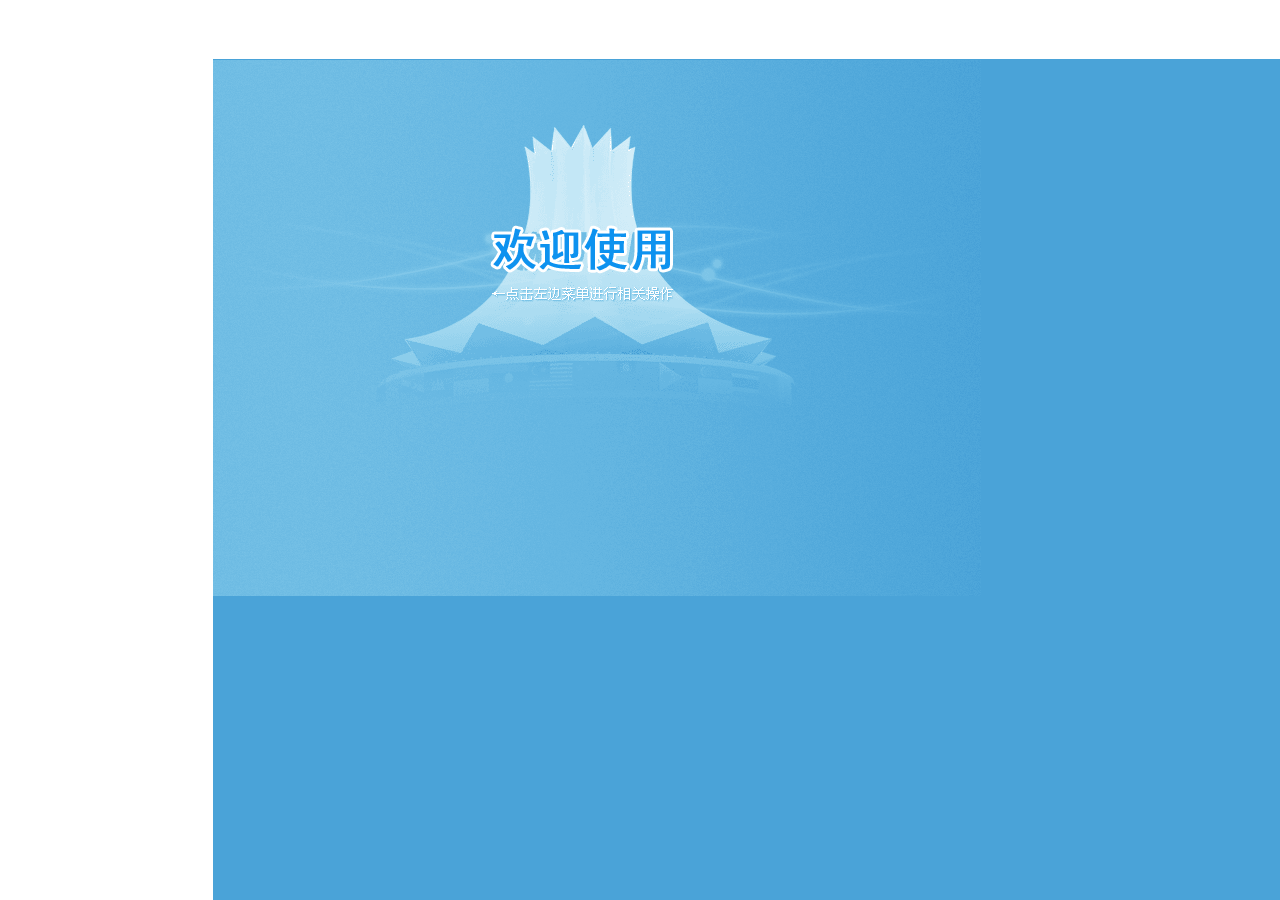
<file: WebContent/index.html>
<!DOCTYPE html PUBLIC "-//W3C//DTD XHTML 1.0 Transitional//EN" "http://www.w3.org/TR/xhtml1/DTD/xhtml1-transitional.dtd">
<html xmlns="http://www.w3.org/1999/xhtml">
	<head>
		<meta http-equiv="Content-Type" content="text/html; charset=utf-8" />
		<title></title>
	</head>

	<frameset rows="59,*" cols="*" frameborder="no" border="0" framespacing="0">
		<frame src="files/top.jsp" name="topFrame" scrolling="No" noresize="noresize" id="topFrame" title="topFrame" />
		<frameset cols="213,*" frameborder="no" border="0" framespacing="0">
			<frame src="files/left.jsp" name="leftFrame" scrolling="No" noresize="noresize" id="leftFrame" title="leftFrame" />
			<frame src="files/right.html" name="mainFrame" id="mainFrame" title="mainFrame" />
		</frameset>
	</frameset>
	<noframes>

		<body>
		</body>
	</noframes>

</html>
</file>
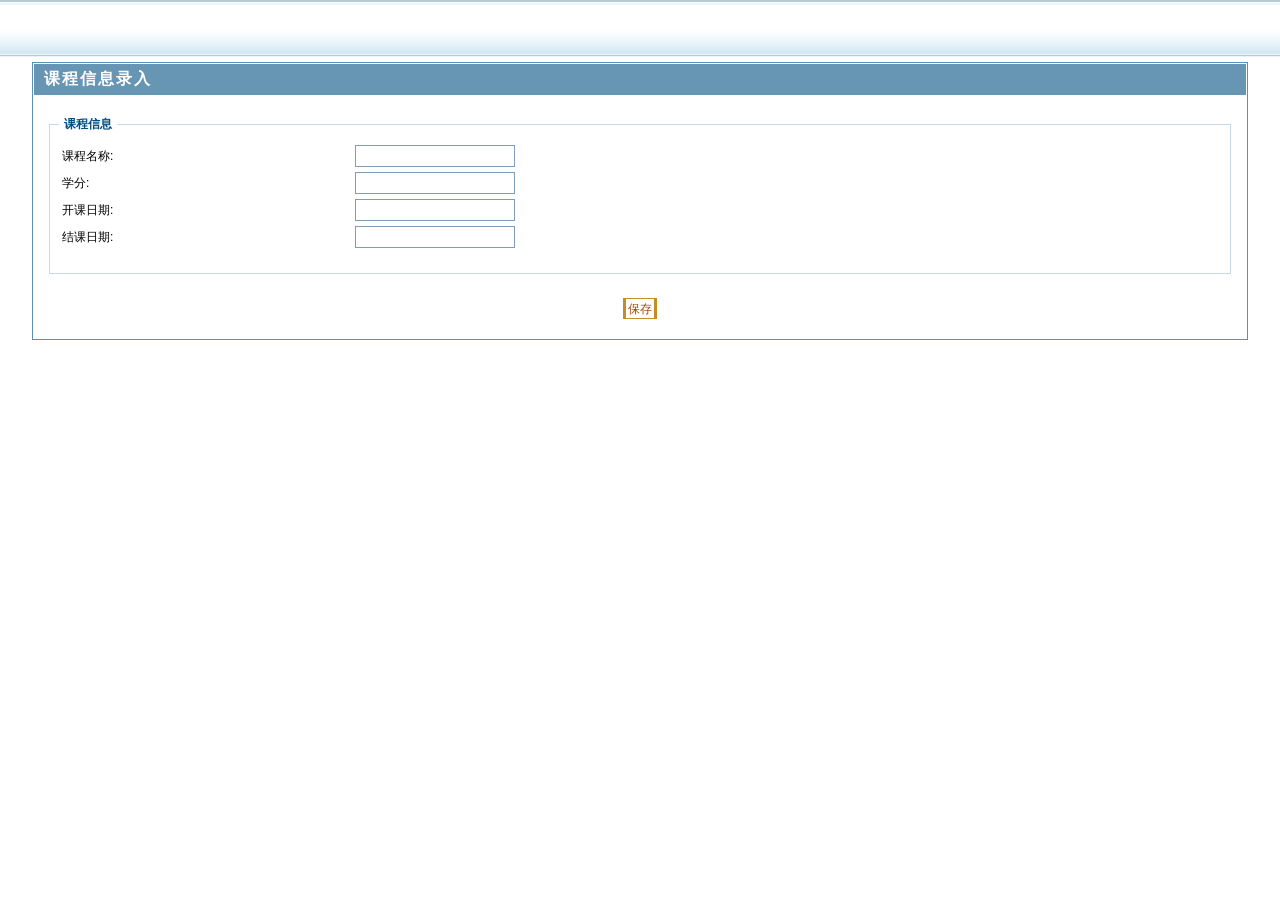
<file: WebContent/files/courseRegister.html>
<!DOCTYPE html PUBLIC "-//W3C//DTD XHTML 1.0 Transitional//EN" "http://www.w3.org/TR/xhtml1/DTD/xhtml1-transitional.dtd">
<html xmlns="http://www.w3.org/1999/xhtml">

	<head>
		<meta http-equiv="Content-Type" content="text/html; charset=utf-8" />
		<title></title>
		<link rel="stylesheet" rev="stylesheet" href="../css/style.css" type="text/css" media="all" />

		<script language="JavaScript" type="text/javascript">
			function tishi() {
				var a = confirm('数据库中保存有该课程基本信息，您可以修改或保留该信息。');
				if (a != true) return false;
				window.open("冲突页.htm", "", "depended=0,alwaysRaised=1,width=800,height=400,location=0,menubar=0,resizable=0,scrollbars=0,status=0,toolbar=0");
			}

			function check() {
				document.getElementById("aa").style.display = "";
			}
		</script>
		<style type="text/css">
			<!-- .atten {
				font-size: 12px;
				font-weight: normal;
				color: #F00;
			}
			-->
		</style>
	</head>

	<body>
		<form name="fom" id="fom" method="post">
			<table width="100%" border="0" cellspacing="0" cellpadding="0">

				<tr>
					<td height="30">
						<table width="100%" border="0" cellspacing="0" cellpadding="0">
							<tr>
								<td height="62" background="../images/nav04.gif" class="style10">
								</td>
							</tr>
						</table>
					</td>
				</tr>
				<tr>
					<td>
						<table id="subtree1" style="DISPLAY: ;" width="100%" border="0" cellpadding="0" cellspacing="0">
							<tr>
								<td>
									<table width="95%" border="0" align="center" cellpadding="0" cellspacing="0">
									<tr><td height="40" class="font42">
				<table width="100%" border="0" cellpadding="4" cellspacing="1" class="CContent">
					<tr>
						<th class="tablestyle_title">课程信息录入</th>
					</tr>
					<tr>
						<td class="CPanel">
							<table border="0" cellpadding="0" cellspacing="0" style="width:100%">
								<TR>
									<TD width="100%">
										<fieldset style="height:100%;">
											<legend>课程信息</legend>
											<table border="0" cellpadding="2" cellspacing="1" style="width:100%">
												<tr>
													<td>课程名称:</td>
													<td>
														<input name="name" type="text" class="text" style="width:154px" value="" />
													</td>
												</tr>

												<tr>
													<td>学分:</td>
													<td>
														<input class="text" type="text" name="credit" style="width:154px" value="" />
													</td>
												</tr>

												<tr>
													<td>开课日期:</td>
													<td>
														<input class="text" name='periodstart' style="width:154px" value="" />
													</td>
												</tr>
												
												<tr>
													<td>结课日期:</td>
													<td>
														<input class="text" type="text" name="periodend" style="width:154px" value="" /> </td>
												</tr>
											</table>
											<br />
										</fieldset>
									</TD>

								</TR>

							</TABLE>

						</td>
					</tr>

					<TR>
						<TD colspan="2" align="center" height="50px">
							<input type="button" name="Submit" value="保存" class="button" onclick="alert('保存成功！');" />
						</TD>
					</TR>
				</table>
									
		
					</td>
									</tr>
								</td>
							</tr>
						</table>
					</td>
				</tr>
			</table>
		
		</form>
			
	</body>

</html>
</file>
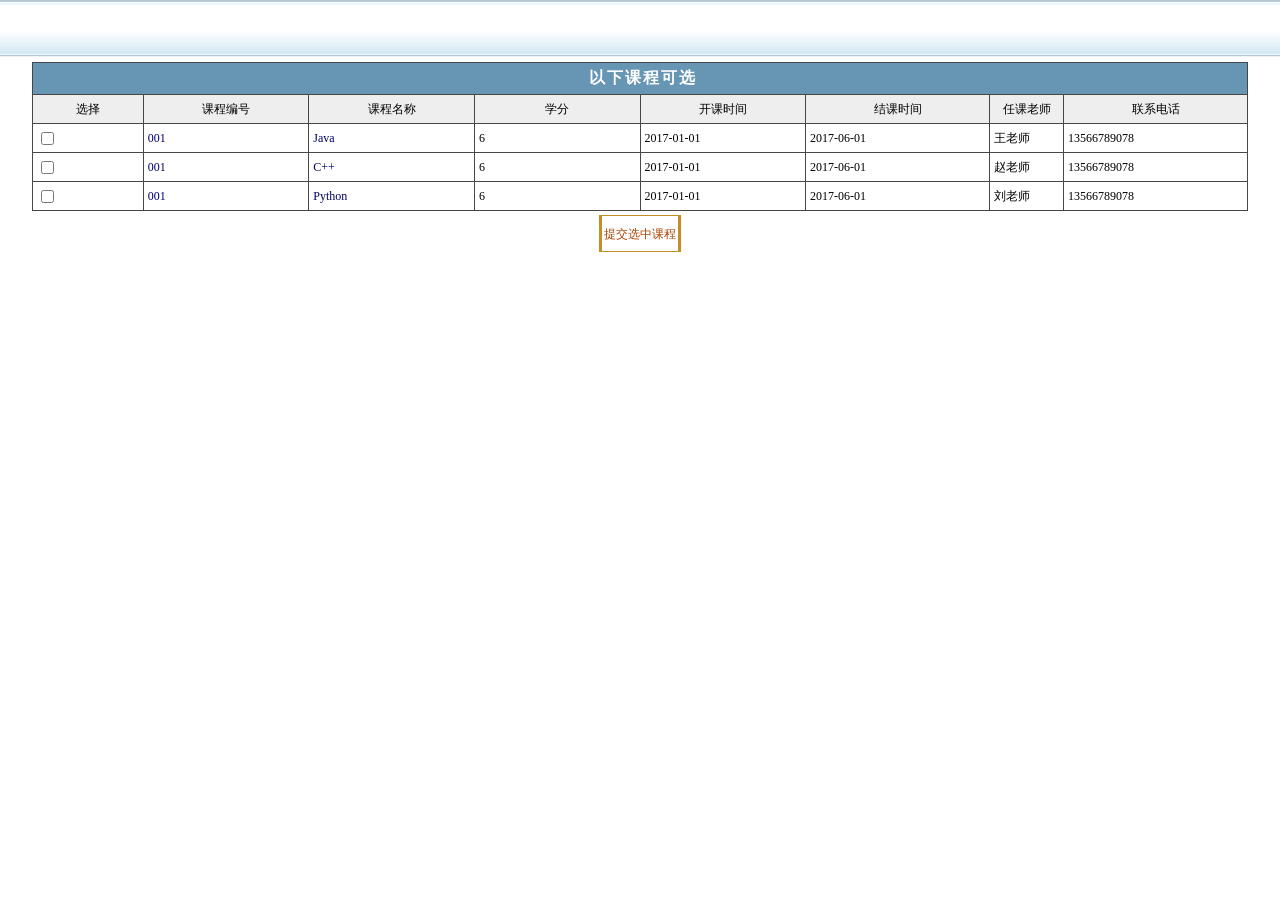
<file: WebContent/files/courseSelectList.html>
<!DOCTYPE html PUBLIC "-//W3C//DTD XHTML 1.0 Transitional//EN" "http://www.w3.org/TR/xhtml1/DTD/xhtml1-transitional.dtd">
<html xmlns="http://www.w3.org/1999/xhtml">

	<head>
		<meta http-equiv="Content-Type" content="text/html; charset=utf-8" />
		<title></title>
		<style type="text/css">
			<!-- body {
				margin-left: 0px;
				margin-top: 0px;
				margin-right: 0px;
				margin-bottom: 0px;
			}
			.tabfont01 {
				font-family: "宋体";
				font-size: 9px;
				color: #555555;
				text-decoration: none;
				text-align: center;
			}
			.font051 {
				font-family: "宋体";
				font-size: 12px;
				color: #333333;
				text-decoration: none;
				line-height: 20px;
			}
			.font201 {
				font-family: "宋体";
				font-size: 12px;
				color: #FF0000;
				text-decoration: none;
			}
			.button {
				font-family: "宋体";
				font-size: 14px;
				height: 37px;
			}
			html {
				overflow-x: auto;
				overflow-y: auto;
				border: 0;
			}
			-->
		</style>

		<link href="../css/css.css" rel="stylesheet" type="text/css" />
		<script type="text/JavaScript">

		</script>
		<link href="../css/style.css" rel="stylesheet" type="text/css" />
	</head>
	<SCRIPT language=JavaScript>
		function sousuo() {
			window.open("gaojisousuo.htm", "", "depended=0,alwaysRaised=1,width=800,height=510,location=0,menubar=0,resizable=0,scrollbars=0,status=0,toolbar=0");
		}

		function selectAll() {
			var obj = document.fom.elements;
			for (var i = 0; i < obj.length; i++) {
				if (obj[i].name == "delid") {
					obj[i].checked = true;
				}
			}
		}

		function unselectAll() {
			var obj = document.fom.elements;
			for (var i = 0; i < obj.length; i++) {
				if (obj[i].name == "delid") {
					if (obj[i].checked == true) obj[i].checked = false;
					else obj[i].checked = true;
				}
			}
		}

		function link() {
			document.getElementById("fom").action = "yuangong.htm";
			document.getElementById("fom").submit();
		}
	</SCRIPT>

	<body>
		<form name="fom" id="fom" method="post">
			<table width="100%" border="0" cellspacing="0" cellpadding="0">

				<tr>
					<td height="30">
						<table width="100%" border="0" cellspacing="0" cellpadding="0">
							<tr>
								<td height="62" background="../images/nav04.gif">
								</td>
							</tr>
						</table>
					</td>
				</tr>
				<tr>
					<td>
						<table id="subtree1" style="DISPLAY: " width="100%" border="0" cellspacing="0" cellpadding="0">
							<tr>
								<td>
									<table width="95%" border="0" align="center" cellpadding="0" cellspacing="0">
										<tr>
											<td height="40" class="font42">
												<table width="100%" border="0" cellpadding="4" cellspacing="1" bgcolor="#464646" class="newfont03">

													<tr>
														<td height="20" colspan="15" align="center" bgcolor="#EEEEEE" class="tablestyle_title" style="text-align: center;"> 以下课程可选 </td>
													</tr>
													<tr>
														<td width="6%" align="center" bgcolor="#EEEEEE">选择</td>
														<td width="9%" height="20" align="center" bgcolor="#EEEEEE">课程编号</td>
														<td width="9%" align="center" bgcolor="#EEEEEE">课程名称</td>
														<td width="9%" align="center" bgcolor="#EEEEEE">学分</td>
														<td width="9%" align="center" bgcolor="#EEEEEE">开课时间</td>
														<td width="10%" align="center" bgcolor="#EEEEEE">结课时间</td>
														<td width="4%" align="center" bgcolor="#EEEEEE">任课老师</td>
														<td width="10%" align="center" bgcolor="#EEEEEE">联系电话</td>
													</tr>
													<tr>
														<td bgcolor="#FFFFFF"><input type="checkbox" name="delid"/></td>
														<td height="20" bgcolor="#FFFFFF"><a href="listyuangongmingxi.html">001</a></td>
														<td bgcolor="#FFFFFF"><a href="listyuangongmingxi.html">Java</a></td>
														<td bgcolor="#FFFFFF">6</td>
														<td bgcolor="#FFFFFF">2017-01-01</td>
														<td bgcolor="#FFFFFF">2017-06-01</td>
														<td height="20" bgcolor="#FFFFFF">王老师</td>
														<td height="20" bgcolor="#FFFFFF">13566789078</td>
													</tr>
													<tr>
														<td bgcolor="#FFFFFF"><input type="checkbox" name="delid"/></td>
														<td height="20" bgcolor="#FFFFFF"><a href="listyuangongmingxi.html">001</a></td>
														<td bgcolor="#FFFFFF"><a href="listyuangongmingxi.html">C++</a></td>
														<td bgcolor="#FFFFFF">6</td>
														<td bgcolor="#FFFFFF">2017-01-01</td>
														<td bgcolor="#FFFFFF">2017-06-01</td>
														<td height="20" bgcolor="#FFFFFF">赵老师</td>
														<td height="20" bgcolor="#FFFFFF">13566789078</td>
													</tr>
													<tr>
														<td bgcolor="#FFFFFF"><input type="checkbox" name="delid"/></td>
														<td height="20" bgcolor="#FFFFFF"><a href="listyuangongmingxi.html">001</a></td>
														<td bgcolor="#FFFFFF"><a href="listyuangongmingxi.html">Python</a></td>
														<td bgcolor="#FFFFFF">6</td>
														<td bgcolor="#FFFFFF">2017-01-01</td>
														<td bgcolor="#FFFFFF">2017-06-01</td>
														<td height="20" bgcolor="#FFFFFF">刘老师</td>
														<td height="20" bgcolor="#FFFFFF">13566789078</td>
													</tr>
													
												</table>
											</td>
										</tr>
									</table>
								</td>
							</tr>
						</table>
					<tr>
						<td align="center" height="40px">
							<input type="button" name="Submit" value="提交选中课程" class="button" onclick="alert('提交成功！');"/>　
						</td>
					</tr>
					</td>
				</tr>
			</table>
		</form>
	</body>

</html>
</file>
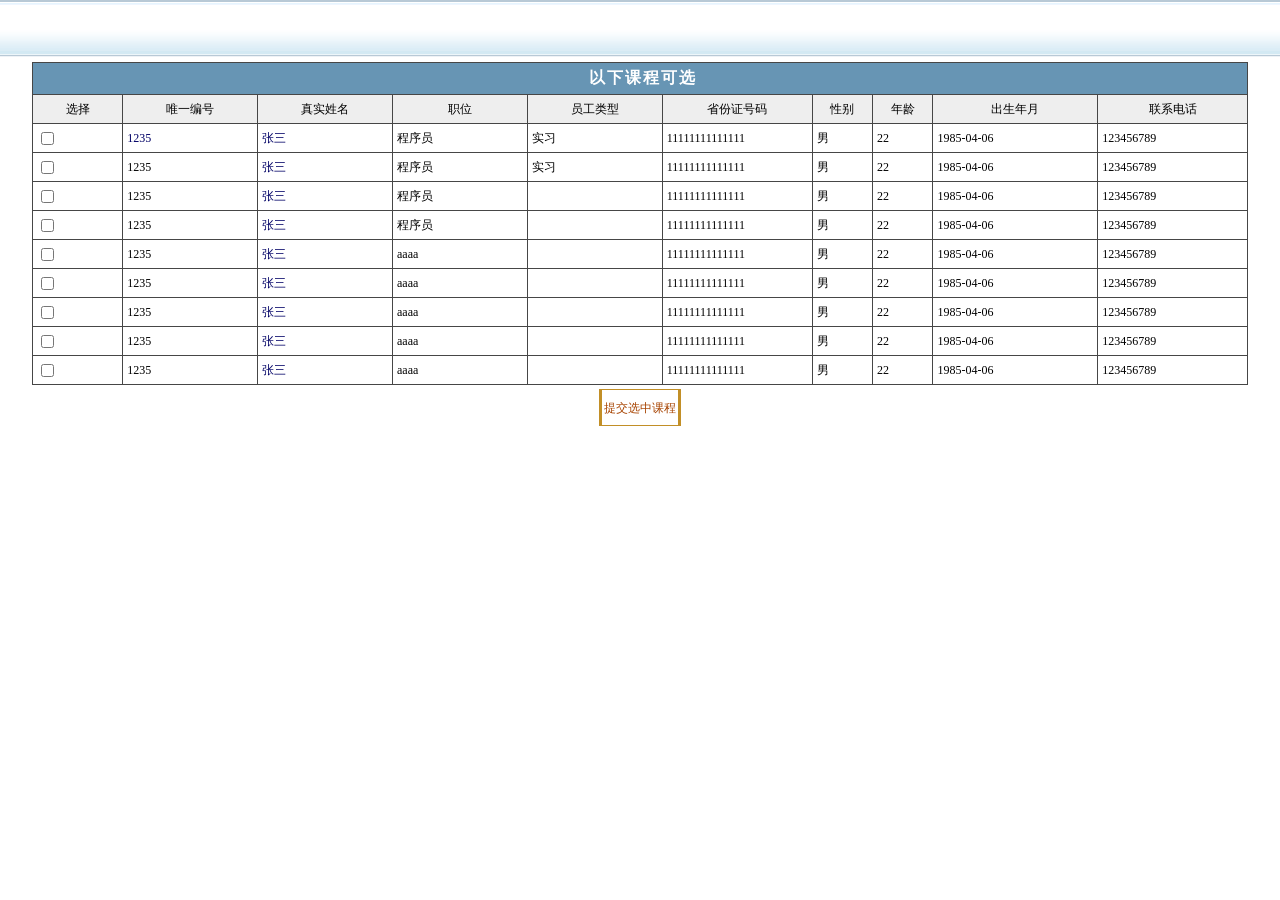
<file: WebContent/files/crsSelectList.html>
<!DOCTYPE html PUBLIC "-//W3C//DTD XHTML 1.0 Transitional//EN" "http://www.w3.org/TR/xhtml1/DTD/xhtml1-transitional.dtd">
<html xmlns="http://www.w3.org/1999/xhtml">

	<head>
		<meta http-equiv="Content-Type" content="text/html; charset=utf-8" />
		<title></title>
		<style type="text/css">
			<!-- body {
				margin-left: 0px;
				margin-top: 0px;
				margin-right: 0px;
				margin-bottom: 0px;
			}
			.tabfont01 {
				font-family: "宋体";
				font-size: 9px;
				color: #555555;
				text-decoration: none;
				text-align: center;
			}
			.font051 {
				font-family: "宋体";
				font-size: 12px;
				color: #333333;
				text-decoration: none;
				line-height: 20px;
			}
			.font201 {
				font-family: "宋体";
				font-size: 12px;
				color: #FF0000;
				text-decoration: none;
			}
			.button {
				font-family: "宋体";
				font-size: 14px;
				height: 37px;
			}
			html {
				overflow-x: auto;
				overflow-y: auto;
				border: 0;
			}
			-->
		</style>

		<link href="../css/css.css" rel="stylesheet" type="text/css" />
		<script type="text/JavaScript">

		</script>
		<link href="../css/style.css" rel="stylesheet" type="text/css" />
	</head>
	<SCRIPT language=JavaScript>
		function sousuo() {
			window.open("gaojisousuo.htm", "", "depended=0,alwaysRaised=1,width=800,height=510,location=0,menubar=0,resizable=0,scrollbars=0,status=0,toolbar=0");
		}

		function selectAll() {
			var obj = document.fom.elements;
			for (var i = 0; i < obj.length; i++) {
				if (obj[i].name == "delid") {
					obj[i].checked = true;
				}
			}
		}

		function unselectAll() {
			var obj = document.fom.elements;
			for (var i = 0; i < obj.length; i++) {
				if (obj[i].name == "delid") {
					if (obj[i].checked == true) obj[i].checked = false;
					else obj[i].checked = true;
				}
			}
		}

		function link() {
			document.getElementById("fom").action = "yuangong.htm";
			document.getElementById("fom").submit();
		}
	</SCRIPT>

	<body>
		<form name="fom" id="fom" method="post">
			<table width="100%" border="0" cellspacing="0" cellpadding="0">

				<tr>
					<td height="30">
						<table width="100%" border="0" cellspacing="0" cellpadding="0">
							<tr>
								<td height="62" background="../images/nav04.gif">
								</td>
							</tr>
						</table>
					</td>
				</tr>
				<tr>
					<td>
						<table id="subtree1" style="DISPLAY: " width="100%" border="0" cellspacing="0" cellpadding="0">
							<tr>
								<td>
									<table width="95%" border="0" align="center" cellpadding="0" cellspacing="0">
										<tr>
											<td height="40" class="font42">
												<table width="100%" border="0" cellpadding="4" cellspacing="1" bgcolor="#464646" class="newfont03">

													<tr>
														<td height="20" colspan="15" align="center" bgcolor="#EEEEEE" class="tablestyle_title" style="text-align: center;"> 以下课程可选 </td>
													</tr>
													<tr>
														<td width="6%" align="center" bgcolor="#EEEEEE">选择</td>
														<td width="9%" height="20" align="center" bgcolor="#EEEEEE">唯一编号</td>
														<td width="9%" align="center" bgcolor="#EEEEEE">真实姓名</td>
														<td width="9%" align="center" bgcolor="#EEEEEE">职位</td>
														<td width="9%" align="center" bgcolor="#EEEEEE">员工类型</td>
														<td width="10%" align="center" bgcolor="#EEEEEE">省份证号码</td>
														<td width="4%" align="center" bgcolor="#EEEEEE">性别</td>
														<td width="4%" align="center" bgcolor="#EEEEEE">年龄</td>
														<td width="11%" align="center" bgcolor="#EEEEEE">出生年月</td>
														<td width="10%" align="center" bgcolor="#EEEEEE">联系电话</td>
													</tr>
													<tr>
														<td bgcolor="#FFFFFF"><input type="checkbox" name="delid"/></td>
														<td height="20" bgcolor="#FFFFFF"><a href="listyuangongmingxi.html">1235</a></td>
														<td bgcolor="#FFFFFF"><a href="listyuangongmingxi.html">张三</a></td>
														<td bgcolor="#FFFFFF">程序员</td>
														<td bgcolor="#FFFFFF">实习</td>
														<td bgcolor="#FFFFFF">11111111111111</td>
														<td height="20" bgcolor="#FFFFFF">男</td>
														<td height="20" bgcolor="#FFFFFF">22</td>
														<td height="20" bgcolor="#FFFFFF">1985-04-06</td>
														<td height="20" bgcolor="#FFFFFF">123456789</td>
													</tr>
													<tr>
														<td bgcolor="#FFFFFF"><input type="checkbox" name="delid"/></td>
														<td height="20" bgcolor="#FFFFFF">1235</td>
														<td bgcolor="#FFFFFF"><a href="listyuangongmingxi.html">张三</a></td>
														<td bgcolor="#FFFFFF">程序员</td>
														<td bgcolor="#FFFFFF">实习</td>
														<td bgcolor="#FFFFFF">11111111111111</td>
														<td height="20" bgcolor="#FFFFFF">男</td>
														<td height="20" bgcolor="#FFFFFF">22</td>
														<td height="20" bgcolor="#FFFFFF">1985-04-06</td>
														<td height="20" bgcolor="#FFFFFF">123456789</td>
													</tr>
													<tr>
														<td bgcolor="#FFFFFF"><input type="checkbox" name="delid"/></td>
														<td height="20" bgcolor="#FFFFFF">1235</td>
														<td bgcolor="#FFFFFF"><a href="listyuangongmingxi.html">张三</a></td>
														<td bgcolor="#FFFFFF">程序员</td>
														<td bgcolor="#FFFFFF">&nbsp;</td>
														<td bgcolor="#FFFFFF">11111111111111</td>
														<td height="20" bgcolor="#FFFFFF">男</td>
														<td height="20" bgcolor="#FFFFFF">22</td>
														<td height="20" bgcolor="#FFFFFF">1985-04-06</td>
														<td height="20" bgcolor="#FFFFFF">123456789</td>
													</tr>
													<tr>
														<td bgcolor="#FFFFFF"><input type="checkbox" name="delid"/></td>
														<td height="20" bgcolor="#FFFFFF">1235</td>
														<td bgcolor="#FFFFFF"><a href="listyuangongmingxi.html">张三</a></td>
														<td bgcolor="#FFFFFF">程序员</td>
														<td bgcolor="#FFFFFF">&nbsp;</td>
														<td bgcolor="#FFFFFF">11111111111111</td>
														<td height="20" bgcolor="#FFFFFF">男</td>
														<td height="20" bgcolor="#FFFFFF">22</td>
														<td height="20" bgcolor="#FFFFFF">1985-04-06</td>
														<td height="20" bgcolor="#FFFFFF">123456789</td>
													</tr>
													<tr>
														<td bgcolor="#FFFFFF"><input type="checkbox" name="delid"/></td>
														<td height="20" bgcolor="#FFFFFF">1235</td>
														<td bgcolor="#FFFFFF"><a href="listyuangongmingxi.html">张三</a></td>
														<td bgcolor="#FFFFFF">aaaa</td>
														<td bgcolor="#FFFFFF">&nbsp;</td>
														<td bgcolor="#FFFFFF">11111111111111</td>
														<td height="20" bgcolor="#FFFFFF">男</td>
														<td height="20" bgcolor="#FFFFFF">22</td>
														<td height="20" bgcolor="#FFFFFF">1985-04-06</td>
														<td height="20" bgcolor="#FFFFFF">123456789</td>
													</tr>
													<tr>
														<td bgcolor="#FFFFFF"><input type="checkbox" name="delid"/></td>
														<td height="20" bgcolor="#FFFFFF">1235</td>
														<td bgcolor="#FFFFFF"><a href="listyuangongmingxi.html">张三</a></td>
														<td bgcolor="#FFFFFF">aaaa</td>
														<td bgcolor="#FFFFFF">&nbsp;</td>
														<td bgcolor="#FFFFFF">11111111111111</td>
														<td height="20" bgcolor="#FFFFFF">男</td>
														<td height="20" bgcolor="#FFFFFF">22</td>
														<td height="20" bgcolor="#FFFFFF">1985-04-06</td>
														<td height="20" bgcolor="#FFFFFF">123456789</td>
													</tr>
													<tr>
														<td bgcolor="#FFFFFF"><input type="checkbox" name="delid"/></td>
														<td height="20" bgcolor="#FFFFFF">1235</td>
														<td bgcolor="#FFFFFF"><a href="listyuangongmingxi.html">张三</a></td>
														<td bgcolor="#FFFFFF">aaaa</td>
														<td bgcolor="#FFFFFF">&nbsp;</td>
														<td bgcolor="#FFFFFF">11111111111111</td>
														<td height="20" bgcolor="#FFFFFF">男</td>
														<td height="20" bgcolor="#FFFFFF">22</td>
														<td height="20" bgcolor="#FFFFFF">1985-04-06</td>
														<td height="20" bgcolor="#FFFFFF">123456789</td>
													</tr>
													<tr>
														<td bgcolor="#FFFFFF"><input type="checkbox" name="delid"/></td>
														<td height="20" bgcolor="#FFFFFF">1235</td>
														<td bgcolor="#FFFFFF"><a href="listyuangongmingxi.html">张三</a></td>
														<td bgcolor="#FFFFFF">aaaa</td>
														<td bgcolor="#FFFFFF">&nbsp;</td>
														<td bgcolor="#FFFFFF">11111111111111</td>
														<td height="20" bgcolor="#FFFFFF">男</td>
														<td height="20" bgcolor="#FFFFFF">22</td>
														<td height="20" bgcolor="#FFFFFF">1985-04-06</td>
														<td height="20" bgcolor="#FFFFFF">123456789</td>
													</tr>
													<tr>
														<td bgcolor="#FFFFFF"><input type="checkbox" name="delid"/></td>
														<td height="20" bgcolor="#FFFFFF">1235</td>
														<td bgcolor="#FFFFFF"><a href="listyuangongmingxi.html">张三</a></td>
														<td bgcolor="#FFFFFF">aaaa</td>
														<td bgcolor="#FFFFFF">&nbsp;</td>
														<td bgcolor="#FFFFFF">11111111111111</td>
														<td height="20" bgcolor="#FFFFFF">男</td>
														<td height="20" bgcolor="#FFFFFF">22</td>
														<td height="20" bgcolor="#FFFFFF">1985-04-06</td>
														<td height="20" bgcolor="#FFFFFF">123456789</td>
													</tr>
												</table>
											</td>
										</tr>
									</table>
								</td>
							</tr>
						</table>
					<TR>
						<TD align="center" height="40px">
							<input type="button" name="Submit" value="提交选中课程" class="button" onclick="alert('提交成功！');"/>　
						</TD>
					</TR>
					</td>
				</tr>
			</table>
		</form>
	</body>

</html>
</file>
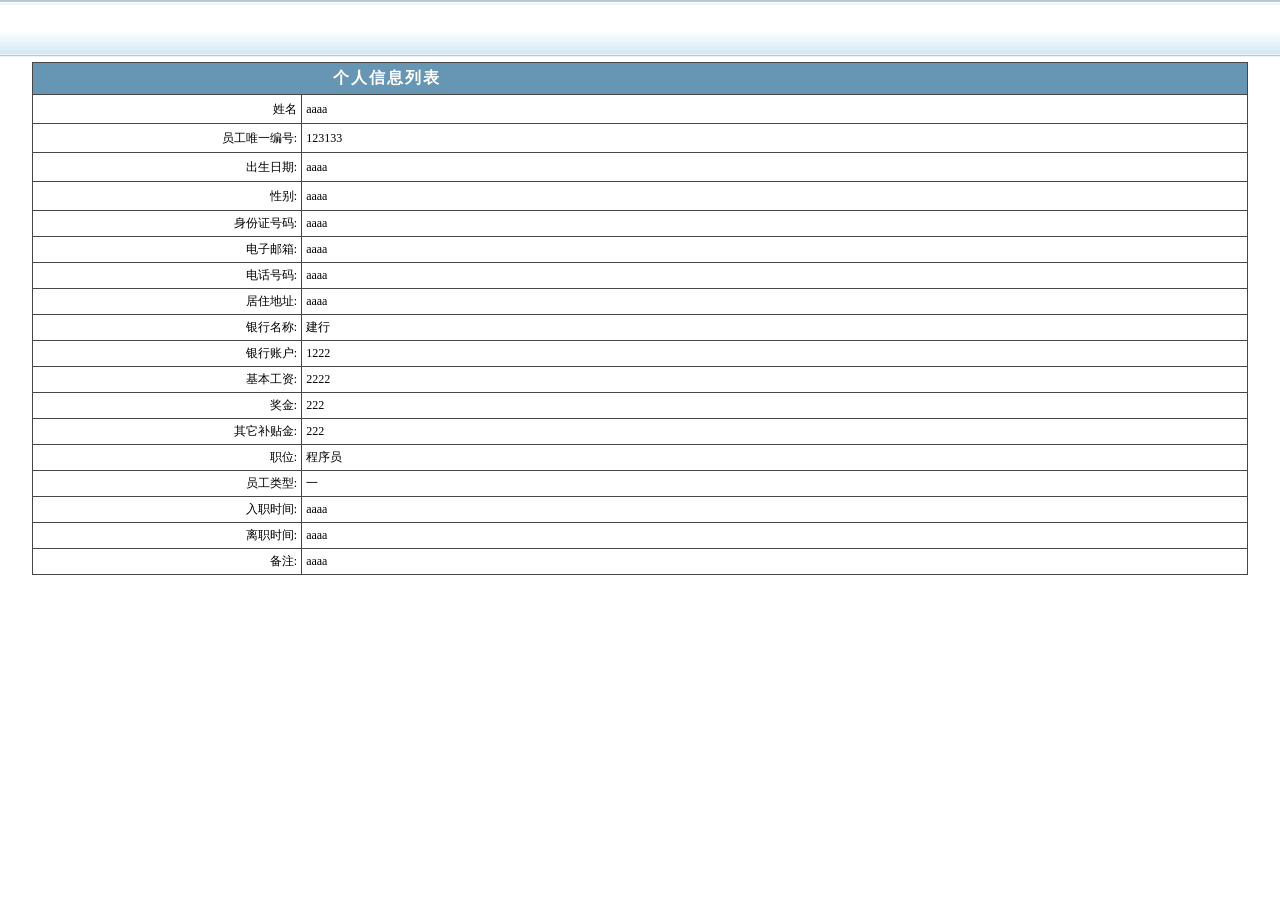
<file: WebContent/files/info.html>
<!DOCTYPE html PUBLIC "-//W3C//DTD XHTML 1.0 Transitional//EN" "http://www.w3.org/TR/xhtml1/DTD/xhtml1-transitional.dtd">
<html xmlns="http://www.w3.org/1999/xhtml">

	<head>
		<meta http-equiv="Content-Type" content="text/html; charset=utf-8" />
		<title></title>
		<style type="text/css">
			<!-- body {
				margin-left: 0px;
				margin-top: 0px;
				margin-right: 0px;
				margin-bottom: 0px;
			}
			.tabfont01 {
				font-family: "宋体";
				font-size: 9px;
				color: #555555;
				text-decoration: none;
				text-align: center;
			}
			.font051 {
				font-family: "宋体";
				font-size: 12px;
				color: #333333;
				text-decoration: none;
				line-height: 20px;
			}
			.font201 {
				font-family: "宋体";
				font-size: 12px;
				color: #FF0000;
				text-decoration: none;
			}
			.button {
				font-family: "宋体";
				font-size: 14px;
				height: 37px;
			}
			html {
				overflow-x: auto;
				overflow-y: auto;
				border: 0;
			}
			-->
		</style>

		<link href="../css/css.css" rel="stylesheet" type="text/css" />
		<script type="text/JavaScript">

		</script>
		<style type="text/css">
			<!-- .style3 {
				font-size: 18px
			}
			.style5 {
				font-size: 14px;
				text-decoration: none;
				font-family: "宋体";
			}
			.style6 {
				font-size: 12px;
				height: 20px;
				width: 45px;
				background-image: url(../images/button04.gif);
				border-top-width: 0px;
				border-right-width: 0px;
				border-bottom-width: 0px;
				border-left-width: 0px;
				font-family: "宋体";
			}
			.style7 {
				font-size: 12px;
				height: 20px;
				width: 75px;
				background-image: url(../images/button09.gif);
				border-top-width: 0px;
				border-right-width: 0px;
				border-bottom-width: 0px;
				border-left-width: 0px;
				font-family: "宋体";
			}
			.style10 {
				color: #000000
			}
			-->
		</style>
		<link href="../css/style.css" rel="stylesheet" type="text/css" />
	</head>
	<SCRIPT language=JavaScript>
		function sousuo() {
			window.open("gaojisousuo.htm", "", "depended=0,alwaysRaised=1,width=800,height=510,location=0,menubar=0,resizable=0,scrollbars=0,status=0,toolbar=0");
		}

		function selectAll() {
			var obj = document.fom.elements;
			for (var i = 0; i < obj.length; i++) {
				if (obj[i].name == "delid") {
					obj[i].checked = true;
				}
			}
		}

		function unselectAll() {
			var obj = document.fom.elements;
			for (var i = 0; i < obj.length; i++) {
				if (obj[i].name == "delid") {
					if (obj[i].checked == true) obj[i].checked = false;
					else obj[i].checked = true;
				}
			}
		}
	</SCRIPT>

	<body>
		<form name="fom" id="fom" method="post">
			<table width="100%" border="0" cellspacing="0" cellpadding="0">

				<tr>
					<td height="30">
						<table width="100%" border="0" cellspacing="0" cellpadding="0">
							<tr>
								<td height="62" background="../images/nav04.gif" class="style10">
								</td>
							</tr>
						</table>
					</td>
				</tr>
				<tr>
					<td>
						<table id="subtree1" style="DISPLAY: " width="100%" border="0" cellspacing="0" cellpadding="0">
							<tr>
								<td>
									<table width="95%" border="0" align="center" cellpadding="0" cellspacing="0">
										<tr>
											<td height="40" class="font42">
												<table width="100%" border="0" cellpadding="4" cellspacing="1" bgcolor="#464646" class="newfont03">

													<tr>
														<td height="20" colspan="2" align="center" bgcolor="#EEEEEE" class="tablestyle_title"> &nbsp;&nbsp;&nbsp;&nbsp;&nbsp;&nbsp;&nbsp;&nbsp;&nbsp;&nbsp;&nbsp;&nbsp;&nbsp;&nbsp;&nbsp;&nbsp;&nbsp;&nbsp;&nbsp;&nbsp;&nbsp;&nbsp;&nbsp;&nbsp;&nbsp;&nbsp;&nbsp;&nbsp;&nbsp;&nbsp;&nbsp;&nbsp;&nbsp;&nbsp;&nbsp;&nbsp;&nbsp;&nbsp;&nbsp;&nbsp;&nbsp;&nbsp;&nbsp;&nbsp;
															个人信息列表 &nbsp;</td>
													</tr>
													<tr>
														<td width="21%" height="20" align="right" bgcolor="#FFFFFF">姓名</td>
														<td width="74%" bgcolor="#FFFFFF">aaaa</td>
													</tr>
													<tr>
														<td height="20" align="right" bgcolor="#FFFFFF">员工唯一编号:</td>
														<td bgcolor="#FFFFFF">123133</td>
													</tr>
													<tr>
														<td height="20" align="right" bgcolor="#FFFFFF">出生日期:</td>
														<td bgcolor="#FFFFFF">aaaa</td>
													</tr>
													<tr>
														<td height="20" align="right" bgcolor="#FFFFFF">性别:</td>
														<td bgcolor="#FFFFFF">aaaa</td>
													</tr>
													<tr>
														<td align="right" bgcolor="#FFFFFF">身份证号码:</td>
														<td bgcolor="#FFFFFF">aaaa</td>
													</tr>
													<tr>
														<td align="right" bgcolor="#FFFFFF">电子邮箱:</td>
														<td bgcolor="#FFFFFF">aaaa</td>
													</tr>
													<tr>
														<td align="right" bgcolor="#FFFFFF">电话号码:</td>
														<td bgcolor="#FFFFFF">aaaa</td>
													</tr>
													<tr>
														<td align="right" bgcolor="#FFFFFF">居住地址:</td>
														<td bgcolor="#FFFFFF">aaaa</td>
													</tr>
													<tr>
														<td align="right" bgcolor="#FFFFFF">银行名称:</td>
														<td bgcolor="#FFFFFF">建行</td>
													</tr>
													<tr>
														<td align="right" bgcolor="#FFFFFF">银行账户:</td>
														<td bgcolor="#FFFFFF">1222</td>
													</tr>
													<tr>
														<td align="right" bgcolor="#FFFFFF">基本工资:</td>
														<td bgcolor="#FFFFFF">2222</td>
													</tr>
													<tr>
														<td align="right" bgcolor="#FFFFFF">奖金:</td>
														<td bgcolor="#FFFFFF">222</td>
													</tr>
													<tr>
														<td align="right" bgcolor="#FFFFFF">其它补贴金:</td>
														<td bgcolor="#FFFFFF">222</td>
													</tr>
													<tr>
														<td align="right" bgcolor="#FFFFFF">职位:</td>
														<td bgcolor="#FFFFFF">程序员</td>
													</tr>
													<tr>
														<td align="right" bgcolor="#FFFFFF">员工类型:</td>
														<td bgcolor="#FFFFFF">一</td>
													</tr>
													<tr>
														<td align="right" bgcolor="#FFFFFF">入职时间:</td>
														<td bgcolor="#FFFFFF">aaaa</td>
													</tr>
													<tr>
														<td align="right" bgcolor="#FFFFFF">离职时间:</td>
														<td bgcolor="#FFFFFF">aaaa</td>
													</tr>
													<tr>
														<td align="right" bgcolor="#FFFFFF">备注:</td>
														<td bgcolor="#FFFFFF">aaaa</td>
													</tr>
												</table>
											</td>
										</tr>
									</table>
								</td>
							</tr>
						</table>
					</td>
				</tr>
			</table>
		</form>
	</body>

</html>
</file>
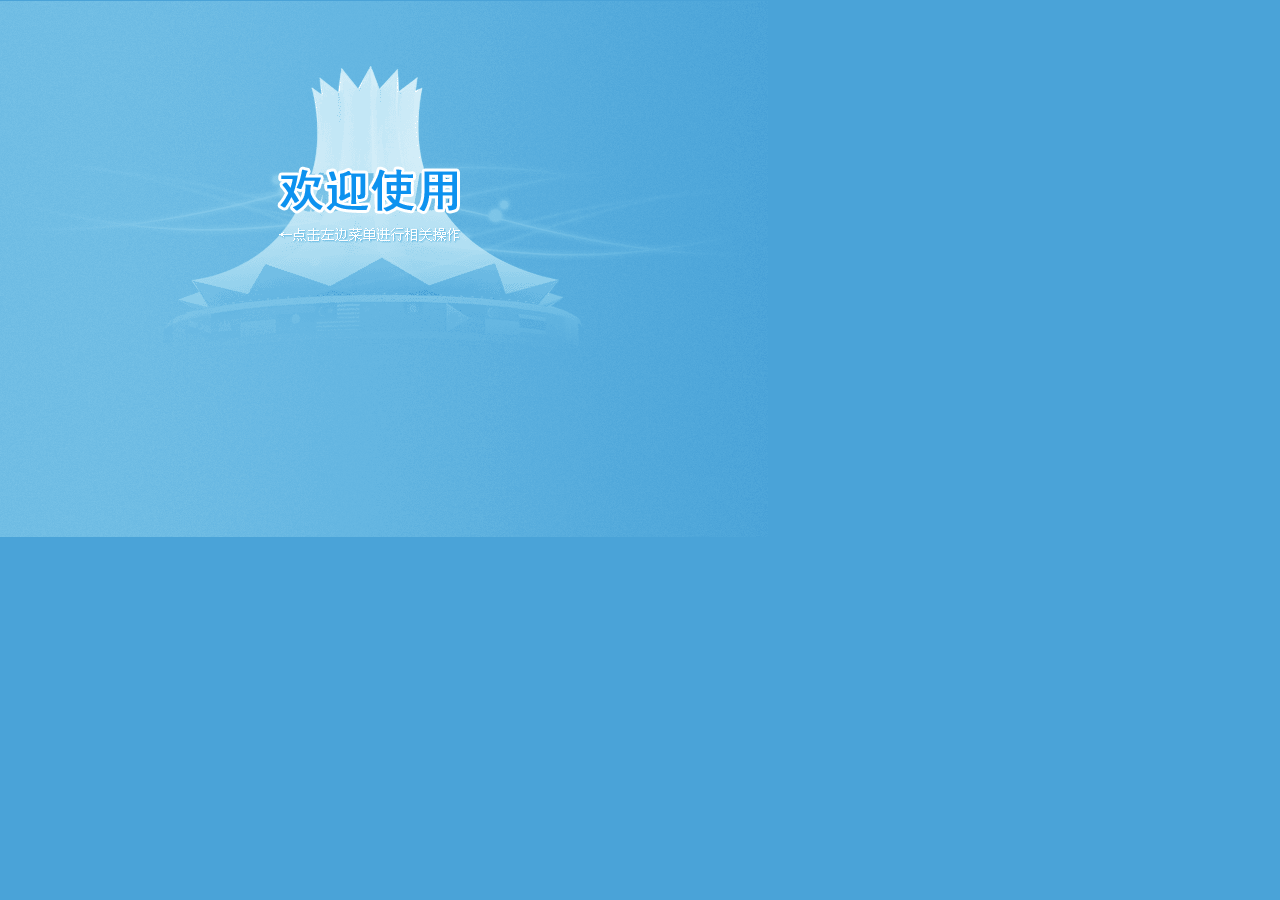
<file: WebContent/files/right.html>
﻿<!DOCTYPE html PUBLIC "-//W3C//DTD XHTML 1.0 Transitional//EN" "http://www.w3.org/TR/xhtml1/DTD/xhtml1-transitional.dtd">
<html xmlns="http://www.w3.org/1999/xhtml">
	<head>
		<meta http-equiv="Content-Type" content="text/html; charset=utf-8" />
		<title></title>
		<style type="text/css">
			body {
				margin-left: 0px;
				margin-top: 1px;
				margin-right: 0px;
				margin-bottom: 0px;
				background-color: #4AA3D8;
			}
			html {
				overflow-x: ;
				overflow-y: ;
				border: 0;
			}
			
		</style>
	</head>

	<body>
		<table width="100%" border="0" cellspacing="0" cellpadding="0">
			<tr>
				<td bgcolor="#4AA3D8"></td>
			</tr>
			<tr>
				<td>
					<table width="768" height="500" border="0" cellpadding="0" cellspacing="0">
						<tr>
							<td valign="top"><img src="../images/welcome.gif" width="768" height="536" /></td>
						</tr>
					</table>
				</td>
			</tr>
		</table>
	</body>

</html>
</file>
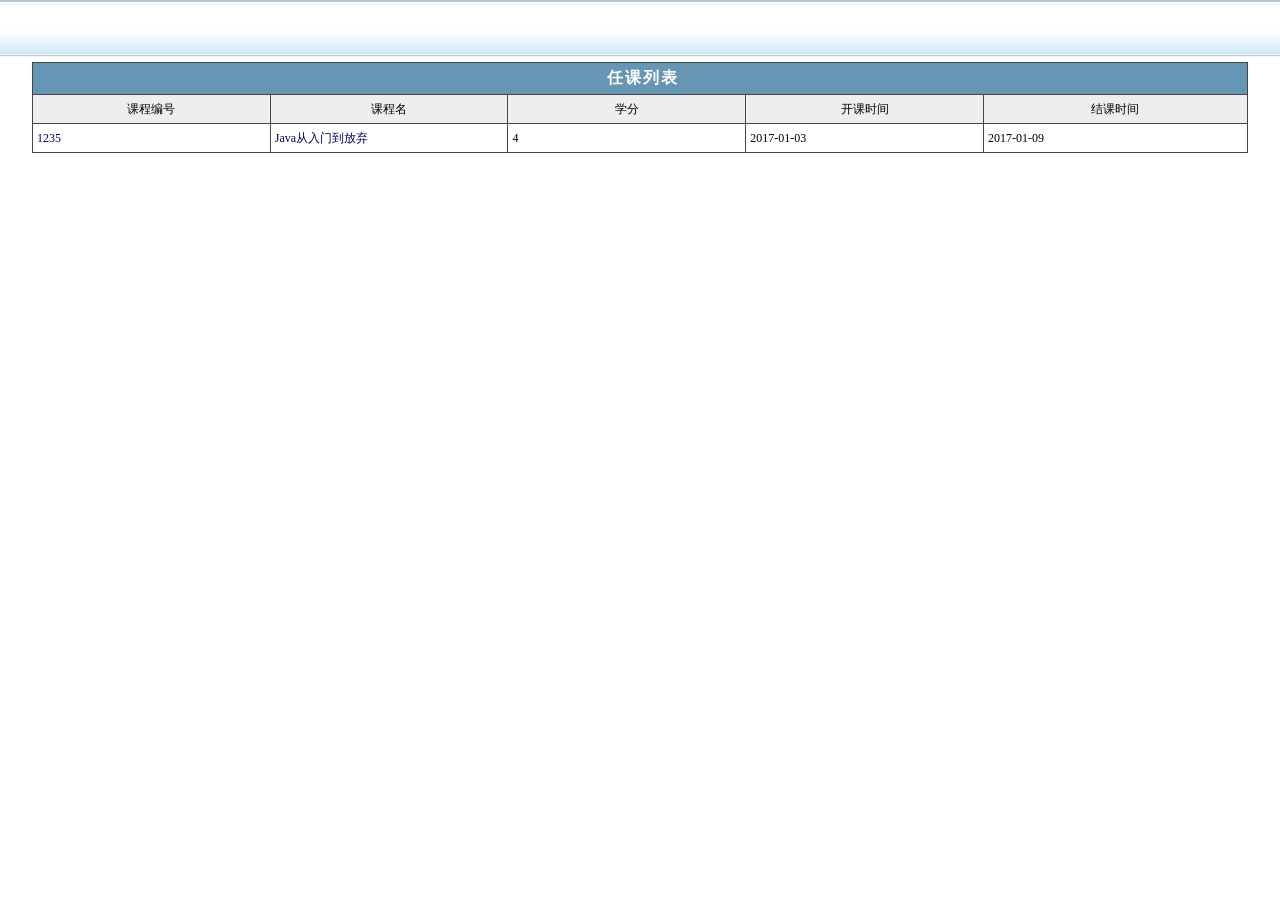
<file: WebContent/files/scheduleList.html>
<!DOCTYPE html PUBLIC "-//W3C//DTD XHTML 1.0 Transitional//EN" "http://www.w3.org/TR/xhtml1/DTD/xhtml1-transitional.dtd">
<html xmlns="http://www.w3.org/1999/xhtml">

	<head>
		<meta http-equiv="Content-Type" content="text/html; charset=utf-8" />
		<title></title>
		<style type="text/css">
			<!-- body {
				margin-left: 0px;
				margin-top: 0px;
				margin-right: 0px;
				margin-bottom: 0px;
			}
			.tabfont01 {
				font-family: "宋体";
				font-size: 9px;
				color: #555555;
				text-decoration: none;
				text-align: center;
			}
			.font051 {
				font-family: "宋体";
				font-size: 12px;
				color: #333333;
				text-decoration: none;
				line-height: 20px;
			}
			.font201 {
				font-family: "宋体";
				font-size: 12px;
				color: #FF0000;
				text-decoration: none;
			}
			.button {
				font-family: "宋体";
				font-size: 14px;
				height: 37px;
			}
			html {
				overflow-x: auto;
				overflow-y: auto;
				border: 0;
			}
			-->
		</style>

		<link href="../css/css.css" rel="stylesheet" type="text/css" />
		<script type="text/JavaScript">

		</script>
		<link href="../css/style.css" rel="stylesheet" type="text/css" />
	</head>
	<SCRIPT language=JavaScript>
		function sousuo() {
			window.open("gaojisousuo.htm", "", "depended=0,alwaysRaised=1,width=800,height=510,location=0,menubar=0,resizable=0,scrollbars=0,status=0,toolbar=0");
		}

		function selectAll() {
			var obj = document.fom.elements;
			for (var i = 0; i < obj.length; i++) {
				if (obj[i].name == "delid") {
					obj[i].checked = true;
				}
			}
		}

		function unselectAll() {
			var obj = document.fom.elements;
			for (var i = 0; i < obj.length; i++) {
				if (obj[i].name == "delid") {
					if (obj[i].checked == true) obj[i].checked = false;
					else obj[i].checked = true;
				}
			}
		}

		function link() {
			document.getElementById("fom").action = "yuangong.htm";
			document.getElementById("fom").submit();
		}
	</SCRIPT>

	<body>
		<form name="fom" id="fom" method="post">
			<table width="100%" border="0" cellspacing="0" cellpadding="0">

				<tr>
					<td height="30">
						<table width="100%" border="0" cellspacing="0" cellpadding="0">
							<tr>
								<td height="62" background="../images/nav04.gif">
								</td>
							</tr>
						</table>
					</td>
				</tr>
				<tr>
					<td>
						<table id="subtree1" style="DISPLAY: " width="100%" border="0" cellspacing="0" cellpadding="0">
							<tr>
								<td>
									<table width="95%" border="0" align="center" cellpadding="0" cellspacing="0">
										<tr>
											<td height="40" class="font42">
												<table width="100%" border="0" cellpadding="4" cellspacing="1" bgcolor="#464646" class="newfont03">

													<tr>
														<td height="20" colspan="15" align="center" bgcolor="#EEEEEE" class="tablestyle_title" style="text-align: center;"> 任课列表 </td>
													</tr>
													<tr>
														<!-- <td width="6%" align="center" bgcolor="#EEEEEE">选择</td> -->
														<td width="9%" height="20" align="center" bgcolor="#EEEEEE">课程编号</td>
														<td width="9%" align="center" bgcolor="#EEEEEE">课程名</td>
														<td width="9%" align="center" bgcolor="#EEEEEE">学分</td>
														<td width="9%" align="center" bgcolor="#EEEEEE">开课时间</td>
														<td width="10%" align="center" bgcolor="#EEEEEE">结课时间</td>
													</tr>
													<tr>
														<!-- <td bgcolor="#FFFFFF"><input type="checkbox" name="delid"/></td> -->
														<td height="20" bgcolor="#FFFFFF"><a href="listyuangongmingxi.html">1235</a></td>
														<td bgcolor="#FFFFFF"><a href="listyuangongmingxi.html">Java从入门到放弃</a></td>
														<td bgcolor="#FFFFFF">4</td>
														<td bgcolor="#FFFFFF">2017-01-03</td>
														<td bgcolor="#FFFFFF">2017-01-09</td>
													</tr>
													
												</table>
											</td>
										</tr>
									</table>
								</td>
							</tr>
						</table>
					</td>
				</tr>
			</table>
		</form>
	</body>

</html>
</file>
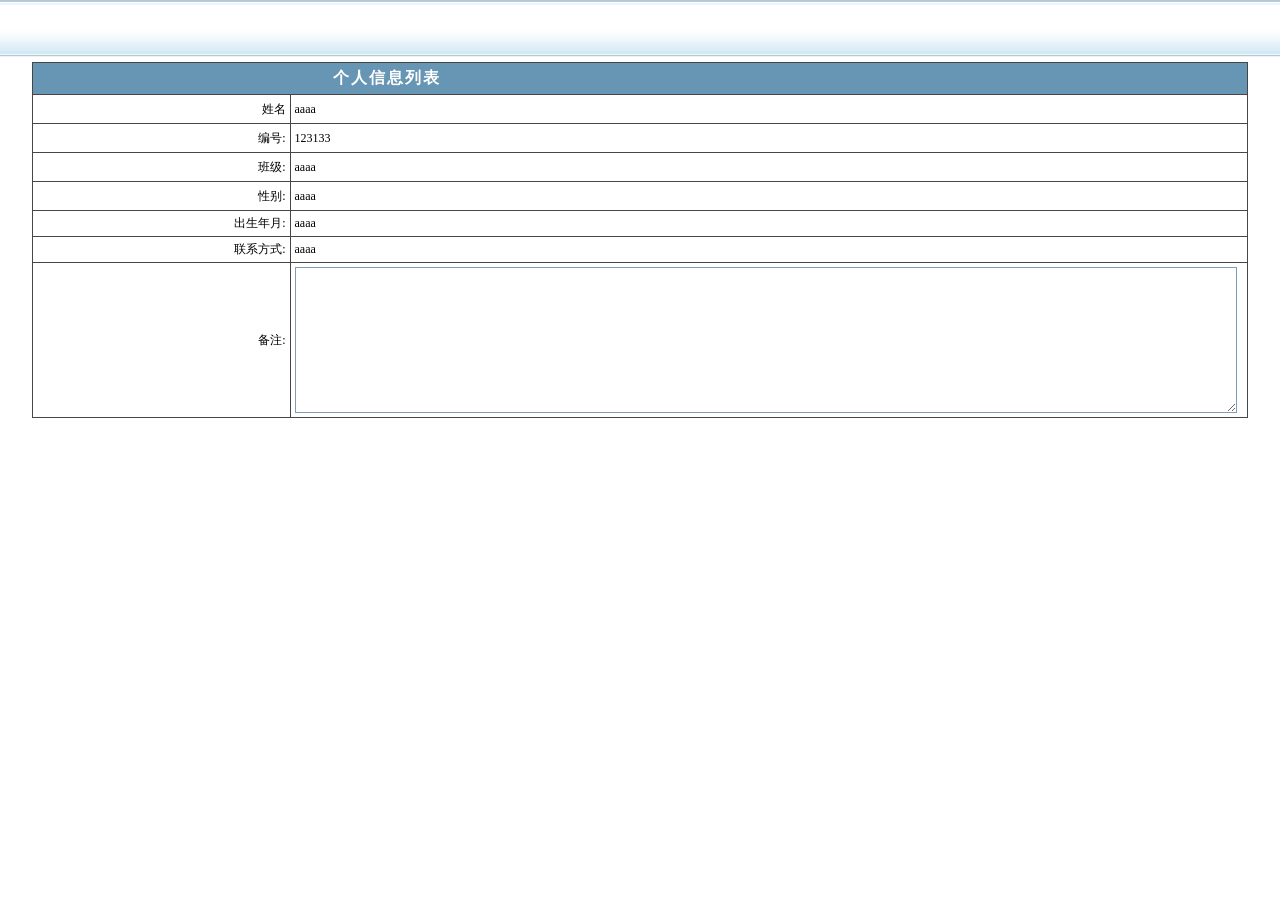
<file: WebContent/files/studentInformation.html>
<!DOCTYPE html PUBLIC "-//W3C//DTD XHTML 1.0 Transitional//EN" "http://www.w3.org/TR/xhtml1/DTD/xhtml1-transitional.dtd">
<html xmlns="http://www.w3.org/1999/xhtml">

	<head>
		<meta http-equiv="Content-Type" content="text/html; charset=utf-8" />
		<title></title>
		<style type="text/css">
			<!-- body {
				margin-left: 0px;
				margin-top: 0px;
				margin-right: 0px;
				margin-bottom: 0px;
			}
			.tabfont01 {
				font-family: "宋体";
				font-size: 9px;
				color: #555555;
				text-decoration: none;
				text-align: center;
			}
			.font051 {
				font-family: "宋体";
				font-size: 12px;
				color: #333333;
				text-decoration: none;
				line-height: 20px;
			}
			.font201 {
				font-family: "宋体";
				font-size: 12px;
				color: #FF0000;
				text-decoration: none;
			}
			.button {
				font-family: "宋体";
				font-size: 14px;
				height: 37px;
			}
			html {
				overflow-x: auto;
				overflow-y: auto;
				border: 0;
			}
			-->
		</style>

		<link href="../css/css.css" rel="stylesheet" type="text/css" />
		<script type="text/JavaScript">

		</script>
		<style type="text/css">
			<!-- .style3 {
				font-size: 18px
			}
			.style5 {
				font-size: 14px;
				text-decoration: none;
				font-family: "宋体";
			}
			.style6 {
				font-size: 12px;
				height: 20px;
				width: 45px;
				background-image: url(../images/button04.gif);
				border-top-width: 0px;
				border-right-width: 0px;
				border-bottom-width: 0px;
				border-left-width: 0px;
				font-family: "宋体";
			}
			.style7 {
				font-size: 12px;
				height: 20px;
				width: 75px;
				background-image: url(../images/button09.gif);
				border-top-width: 0px;
				border-right-width: 0px;
				border-bottom-width: 0px;
				border-left-width: 0px;
				font-family: "宋体";
			}
			.style10 {
				color: #000000
			}
			-->
		</style>
		<link href="../css/style.css" rel="stylesheet" type="text/css" />
	</head>
	<SCRIPT language=JavaScript>
		function sousuo() {
			window.open("gaojisousuo.htm", "", "depended=0,alwaysRaised=1,width=800,height=510,location=0,menubar=0,resizable=0,scrollbars=0,status=0,toolbar=0");
		}

		function selectAll() {
			var obj = document.fom.elements;
			for (var i = 0; i < obj.length; i++) {
				if (obj[i].name == "delid") {
					obj[i].checked = true;
				}
			}
		}

		function unselectAll() {
			var obj = document.fom.elements;
			for (var i = 0; i < obj.length; i++) {
				if (obj[i].name == "delid") {
					if (obj[i].checked == true) obj[i].checked = false;
					else obj[i].checked = true;
				}
			}
		}
	</SCRIPT>

	<body>
		<form name="fom" id="fom" method="post">
			<table width="100%" border="0" cellspacing="0" cellpadding="0">

				<tr>
					<td height="30">
						<table width="100%" border="0" cellspacing="0" cellpadding="0">
							<tr>
								<td height="62" background="../images/nav04.gif" class="style10">
								</td>
							</tr>
						</table>
					</td>
				</tr>
				<tr>
					<td>
						<table id="subtree1" style="DISPLAY: " width="100%" border="0" cellspacing="0" cellpadding="0">
							<tr>
								<td>
									<table width="95%" border="0" align="center" cellpadding="0" cellspacing="0">
										<tr>
											<td height="40" class="font42">
												<table width="100%" border="0" cellpadding="4" cellspacing="1" bgcolor="#464646" class="newfont03">

													<tr>
														<td height="20" colspan="2" align="center" bgcolor="#EEEEEE" class="tablestyle_title"> &nbsp;&nbsp;&nbsp;&nbsp;&nbsp;&nbsp;&nbsp;&nbsp;&nbsp;&nbsp;&nbsp;&nbsp;&nbsp;&nbsp;&nbsp;&nbsp;&nbsp;&nbsp;&nbsp;&nbsp;&nbsp;&nbsp;&nbsp;&nbsp;&nbsp;&nbsp;&nbsp;&nbsp;&nbsp;&nbsp;&nbsp;&nbsp;&nbsp;&nbsp;&nbsp;&nbsp;&nbsp;&nbsp;&nbsp;&nbsp;&nbsp;&nbsp;&nbsp;&nbsp;
															个人信息列表 &nbsp;</td>
													</tr>
													<tr>
														<td width="21%" height="20" align="right" bgcolor="#FFFFFF">姓名</td>
														<td width="74%" bgcolor="#FFFFFF">aaaa</td>
													</tr>
													<tr>
														<td height="20" align="right" bgcolor="#FFFFFF">编号:</td>
														<td bgcolor="#FFFFFF">123133</td>
													</tr>
													<tr>
														<td height="20" align="right" bgcolor="#FFFFFF">班级:</td>
														<td bgcolor="#FFFFFF">aaaa</td>
													</tr>
													<tr>
														<td height="20" align="right" bgcolor="#FFFFFF">性别:</td>
														<td bgcolor="#FFFFFF">aaaa</td>
													</tr>
													<tr>
														<td align="right" bgcolor="#FFFFFF">出生年月:</td>
														<td bgcolor="#FFFFFF">aaaa</td>
													</tr>
													<tr>
														<td align="right" bgcolor="#FFFFFF">联系方式:</td>
														<td bgcolor="#FFFFFF">aaaa</td>
													</tr>
													<tr>
														<td align="right" bgcolor="#FFFFFF">备注:</td>
														<td bgcolor="#FFFFFF"><textarea rows="10" cols="130"></textarea></td>
													</tr>
													
												</table>
											</td>
										</tr>
									</table>
								</td>
							</tr>
						</table>
					</td>
				</tr>
			</table>
		</form>
	</body>

</html>
</file>
<file: WebContent/css/style.css>
body{
	margin:0px;

}

html {
	scrollbar-face-color:#CCD0DB;
	scrollbar-highlight-color:#fff;
	scrollbar-shadow-color:#fff;
	scrollbar-3dlight-color:#6795B4;
	scrollbar-arrow-color:#20669A;
	scrollbar-track-color:#fff;
	scrollbar-darkshadow-color:#6795B4;
	border:0;
	}
html { overflow-x: hidden; overflow-y: auto; } 

TD{
 font-size: 12px;
}

a:link,a:visited{
 text-decoration:none;
 color:#006;
}
a:hover{
 text-decoration:underline;
 color:#cc0000;
}
.headbody{
 background:url('../images/HeadBack.jpg')
}
.headmain{
 height:70px;
 border-bottom:1px solid #014B56;
}

.menuBody{
 background:url('../images/menuB.jpg') repeat-y;
 text-align:left;
}
.menuUL{
 list-style:none;
 margin:0px;
 padding:0px;
}
.menuUL li{
 display:block;
 margin-bottom:5px;
}
.menuA:link,.menuA:visited{
 width:100%;
 height:35px;
 display:block;
 background:url('../images/menubutton.jpg') no-repeat 4px 0px;
 font-size:12px;
 color:#fff;
 text-decoration:none;
}
.menuA:hover{
 background:url('../images/menubutton.jpg') no-repeat 4px -36px;
 color:#fff;
 text-decoration:none;
}

.menuAS:link,.menuAS:visited{
 width:100%;
 height:35px;
 display:block;
 background:url('../images/menubutton.jpg') no-repeat 4px -72px;
 font-size:12px;
 color:#000;
 text-decoration:none;
 font-weight:bold;
}



.ContentBody{
 background:#F6F6F6 url(../images/mainbg.gif); 
 /*url(../images/mainback.jpg) repeat-x fixed; */
 margin:15px;

}
.MainDiv{} 
.MenuIcon{
 margin:1px 6px -12px 12px;
}
.CTitle{
	background:#6795B4;
	padding:5px;
	text-align:left;
	color:#FFFFFF;
	font-size:13px;
	font-family: Verdana, Arial, Helvetica, sans-serif;
}
.CContent{
	border-top: 1px solid #5F8FB0;
	border-right: 1px solid #5F8FB0;
	border-bottom: 1px solid #5F8FB0;
	border-left: 1px solid #5F8FB0;
	background-color: #FFFFFF;

}
.CPanel{
 padding:5px;
 font-size:12px;
 font-family: Verdana, Arial, Helvetica, sans-serif;
}
legend{
	color: #014E82;
	font-weight:bold;
	padding:5px;
}
fieldset{
	border-top: 1px solid #C8D9E4;
	border-right: 1px solid #C8D9E4;
	border-bottom: 1px solid #C8D9E4;
	border-left: 1px solid #C8D9E4;
	margin-top: 10px;
	margin-left:10px;
	margin-right:10px;
}
fieldset div{
 padding:0px;
}
fieldset td {
font-size:12px;
}
select{font-size:12px;}
input.text{
 border:1px solid #7F9DB9;font-size:12px;font-family: Verdana, Arial, Helvetica, sans-serif;height:18px
}
button{background:#fff;border:1px solid #C28F27;padding:2px 2px 0px 2px;margin:4px;border-width:1px 3px 1px 3px;font-size: 12px;color: #A74300;}
input.button{
 background:#fff;border:1px solid #C28F27;padding:2px 2px 0px 2px;margin:4px;border-width:1px 3px 1px 3px;font-size: 12px;color: #A74300;
}

textarea{ border:1px solid #7F9DB9;font-size:12px;font-family: Verdana, Arial, Helvetica, sans-serif;}
.SubMenu{
	padding: 4px;
	border-bottom: 1px solid #5F8FB0;
	margin:-5px -5px 2px -5px;
	background-color: #EBF1F5;
}
.SubButton{
    margin-top: 6px;
	padding: 4px;
	text-align:center;
}	
.TDHead{
 /*background:url(../images/M.jpg);*/
  border-bottom:1px solid #5F8FB0;
  height:16px;
  font-weight:bold;
  background-color: #C5D7E2;
}
.TablePanel{
/* border:1px solid #999;*/
 background-color:  #DBE0E6;
}

.TablePanel td{
font-size:12px;
/*background-color:  #fff;*/
}

.dtxt{
	font-family:verdana;
	font-size:10px;
	font-weight: normal;
	padding-right:2px;
	color: #808080;
}
.ctxt{
	border:1px solid #DBE0E6;
	background-color: #F6F8F9;
	font-size:11px;
	padding:2px;
	color:#000;
	text-justify :newspaper;
	text-align:justify;
}
.ctxt UL {
	list-style:none;
	font-size:11px;
	padding:0;
	border:0;
	margin:1px 1px 1px 1px;
	}
.tblist{
	padding:2px;
	color:#003366;
}
 

/*topbt*/

#nav {	
		height:70px;		
		list-style:none;
		float:right;
		margin-top:0px;
		width:369px;
		padding-right:70px;
		background:url(../images/pic4.jpg);
}
#nav li{
	float:left;	
	font-size:11px;
	font-family:verdana;
	color:#fff;

}
#nav li a{
	color:#FFFFFF;
	text-decoration:none;
	display:block;
	width:40px;
	height:70px;
	text-align:center;
	margin-left:40px;

}
#nav li a:hover{
	color:#C2E0FC;
}

.btpading{
	padding-top:54px;
}

#nav li #topbt1{
	text-align:center;
	background:url(../images/pic4.jpg);
    background-position:-3px 0px;
}

#nav li #topbt2{
	text-align:center;
	background:url(../images/pic4.jpg);
    background-position:-83px 0px;
}

#nav li #topbt3{
	text-align:center;
	background:url(../images/pic4.jpg);
    background-position:-165px 0px;
}

#nav li #topbt4{
	text-align:center;
	background:url(../images/topbt.jpg);
    background-position:-245px 0px;
}

#nav li #topbt5{
	text-align:center;
	background:url(../images/pic4.jpg);
    background-position:-325px 0px;
}

/**/

#datatable tr{wfsr:expression(this.bgColor=this.rowIndex%2?'#ffffff':'#FDFAF0')}
#datatable td{font-size:11px;font-family:verdana;height:19px}
#datatable a:link,a:visited{
 text-decoration:none;
 color:#0033CC;
}
#datatable a:hover{
 text-decoration:underline;
 color:#cc0000;
}

/**/
A.p:link,A.p:active,A.p:visited{
	TEXT-DECORATION:none;
	Color:#666;
	FONT-SIZE: 11px;
	}
A.p:hover{
	TEXT-DECORATION: none;
	Color:#6795B4;
	FONT-SIZE: 11px;
	position: relative; left: 1px; top: 1px;
	}
.pagetxt{
	 border:1px solid #666;
	 border-right: 0px solid #666;
	 font-size:11px;font-family: Verdana, Arial, Helvetica, sans-serif;
	 height:14px;
	 text-align: center;
	 color:#2C3E88;
	 width:23px;
}

.pagebt{
	 border:1px solid #666;
	 font-size:11px;font-family: Verdana, Arial, Helvetica, sans-serif;
	 height:18px;
	 color:#2C3E88;
	 background-color: #EBF1F5;
 	 width:25px;
}
#page TD{
	 font-size:11px;font-family: Verdana, Arial, Helvetica, sans-serif;
     Color:#666;
}

.webtxt{
	text-align:left;
	overflow:hidden;
	margin:12px;
	font-size:14px;
	clear:both;
	line-height: 160%;
	word-wrap:break-word;
	word-break:break-all;
	text-justify :newspaper;
	text-align:justify;
}

.sbt{
	  border:1px solid #7F9DB9;
	  font-size:12px;
	  font-family: Verdana, Arial, Helvetica, sans-serif;
	  height:22px;
}

.file_input{
	  border:1px solid #7F9DB9;
	  font-size:12px;
	  font-family: Verdana, Arial, Helvetica, sans-serif;
	  height:22px;
}

A.btlink:link,A.btlink:visited{
 text-decoration:none;
 color:#006600
}
A.btlink:hover{
 text-decoration:underline;
 color:#cc0000;
}


ul.TabBarLevel{
	list-style:none;
	margin:0;
	padding:0;
	height:29px;
	background-image:url(../images/tabbar_level1_bk.gif);
}
ul.TabBarLevel li{
	float:left;
	padding:0;
	height:29px;
	margin-right:1px;
	background:url(../images/tb_left_bk.gif) left top no-repeat;
}
ul.TabBarLevel li a{
	display:block;
	line-height:29px;
	padding:0 20px;
	color:#006;
	background:url(../images/tb_right_bk.gif) right top no-repeat;
	white-space: nowrap;
	/*font-weight: bold;*/
}
ul.TabBarLevel li.Selected{
	background:url(../images/tb_selected_left_bk.gif) left top no-repeat;
}
ul.TabBarLevel li.Selected a{
	background:url(../images/tb_selected_right_bk.gif) right top no-repeat;
}

ul.TabBarLevel li a:link,ul.TabBarLevel li a:visited{
	color:#006;
	text-decoration:none;
}
ul.TabBarLevel li a:hover,ul.TabBarLevel li a:active{
	color:#0033CC;
	text-decoration:none;
}
ul.TabBarLevel li.Selected a:link,ul.TabBarLevel li.Selected a:visited{
	color:#cc0000;
	text-decoration:none;
	font-weight: bold;
}
ul.TabBarLevel li.Selected a:hover,ul.TabBarLevel li.Selected a:active{
	color:#cc0000;
	text-decoration:none;
}
div.HackBox {
  padding : 5px 5px;
  border-left: 1px solid #b1b1b1;
  border-right: 1px solid #b1b1b1;
  border-bottom: 1px solid #b1b1b1;
  display:none;
  margin:0;
  line-height:1.5em;
  font-size:12px;
  /*height:expression(document.body.clientHeight-80);*/
}

.sumfont{
	font-size:12px;
	color:#666666;
	padding-top:5px;
	}
.reddoc{
	position: relative;
	bottom:-2;
	padding-top:3px;
}
.tfont{
	font-weight:bold;
	font-size:12px;
	color:#000000;FILTER: dropshadow(color=#ffffff,offx=1,offy=1,positive=1);
	letter-spacing:1;
	padding-top:5px;
	}
.atfont{
	font-size:12px;
	color:#666666;FILTER: dropshadow(color=#ffffff,offx=1,offy=1,positive=1);
	letter-spacing:1;
	padding-top:5px;
	padding-right:5px;
	}
.gfont{
color: #666666;
}
.gtfont{
color: #666600;
letter-spacing:2;
font-weight: bold;
}
.mainlinkbg{
    background-color: #ffffff;
	/*BORDER-RIGHT: #A3C7E2 1px solid;
    BORDER-TOP: #A3C7E2 0px solid;
    FONT-SIZE: 9pt;
    BORDER-LEFT: #A3C7E2 1px solid;
    BORDER-BOTTOM:#A3C7E2 1px solid;*/
}


.main{
	margin:0;
	font-size:12px;
	width: 100%;
	margin-top:2px;
	margin-bottom: 5px;
}
.main ul{
}

.main li{
	width:390px;
	float:right;
	padding:3px 0px 0px 5px;
	/*background: url(../images/dott.gif) transparent no-repeat 3px 7px;*/
	height:17px;
	overflow : hidden;
	text-overflow:ellipsis;
	border-bottom-width: 1px;
	border-bottom-style: dotted;
	border-bottom-color: #C0C0C0;
	margin-top: 2px;
	color:#666666;
	text-overflow:ellipsis;
	white-space:nowrap;
}

.main li a{
	float:left;
	width:310px;
	text-overflow:ellipsis;/*文字超长则用省略号*/
	white-space:nowrap;
	overflow : hidden;
}

.main a:link,a:visited{
 text-decoration:none;
 color:#003288;
}
.main  a:hover{
 text-decoration:underline;
 color:#cc0000;
}

.select_tr{
background-color: #EAFDDB;

}

div{
	  font-size:12px;
	  font-family: Verdana, Arial, Helvetica, sans-serif;
}

/*整合的CSS*/

.tablestyle_title{
	/*height: 20px; font-style: normal; font-variant: normal; font-weight: bold; font-size: 16px;letter-spacing: 2px; text-align: middle; border-top: 2px solid #ff7300; padding-left: 10px; background-color: #f0f0f0;text-align:center;*/
	background:#6795B4;
	padding:5px;
	text-align:left;
	color:#FFFFFF;
	font-family: Verdana, Arial, Helvetica, sans-serif;
	height: 20px;
	font-style: normal; font-variant: normal; font-weight: bold; font-size: 16px;letter-spacing: 2px; padding-left: 10px; 
}

#datatabdiv .smdiv{
	border:1px solid #CCEFF5;
	background-color: #FAFCFD;
	padding:5px; 
	line-height:18px;
	color:#666;
	width:98%;
	margin-bottom:5px;
	text-justify :newspaper;
	text-align:justify;
}
#datatabdiv .tabinfodiv{
	border:1px solid #E4E298;
	background-color: #FFFFDD;
	padding:5px; 
	line-height:18px;
	color:#666;
	width:98%;
	margin-bottom:5px;
	text-justify :newspaper;
	text-align:justify;
}
.infodiv{
	border:1px solid #E4E298;
	border-top:2px solid #FF7300;
	background-color: #FFFFDD;
	padding:5px; 
	line-height:18px;
	color:#666;
	width:98%;
	margin-bottom:5px;
	text-justify :newspaper;
	text-align:justify;
}


.red{color: #f00;}
.red2{color: #DF131F;}

.tablestyle_td1{
		border-top:#ffffff 3px solid; border-bottom:#ffffff 1px solid; background:#ffffff;
		}

.tablestyle_td2{
		border-bottom:#ffffff 1px solid; background:#fff;
		}

.tablestyle_td3{border-top:#fff 1px solid; background:#ffffff;
		}

.tablestyle_td4{border-bottom:#fff 1px solid; background:#FFF;
		}
</file>
<file: WebContent/css/css.css>
.top-font01 {
	font-family: "宋体";
	font-size: 12px;
	color: #448CCB;
	text-decoration: none;
}
a.top-font01:hover {
	font-family: "宋体";
	font-size: 12px;
	color: #FF0000;
	text-decoration: underline;
}
.left-table01 {
	border-top-width: 2px;
	border-top-style: solid;
	border-top-color: #B8C9D6;
	margin-left: 14px;
}
.left-table02 {
	margin-top: 8px;
	margin-bottom: 8px;
	font-family: "宋体";
	font-size: 12px;
	color: #555555;
	text-decoration: none;
}
.left-table03 {
	margin-top: 6px;
	font-family: "宋体";
	font-size: 12px;
	color: #555555;
	text-decoration: none;
	background-image: url(../images/nav02.gif);
}
a.left-table03:hover {
	background-image: url(../images/nav03.gif);
}
.left-table04 {
	font-family: "宋体";
	font-size: 12px;
	color: #555555;
	text-decoration: none;
	background-image: url(../images/nav03.gif);
	margin-top: 6px;
}

.left-font01 {
	font-family: "宋体";
	font-size: 12px;
	color: #448CCB;
	text-decoration: none;
	filter: DropShadow(Color=#FFFFFF, OffX=1, OffY=1);
}
a.left-font01:hover {
	font-family: "宋体";
	font-size: 12px;
	color: #FF0000;
	text-decoration: underline;
	filter: DropShadow(Color=#FFFFFF, OffX=1, OffY=11,);
}

.left-font02 {
	font-family: Tahoma;
	font-size: 11px;
	font-weight: bold;
	color: #448CCB;
	text-decoration: none;
	filter: DropShadow(Color=#FFFFFF, OffX=1, OffY=1);
}
.left-font03 {
	font-family: "宋体";
	font-size: 12px;
	color: #555555;
	text-decoration: none;
}
a.left-font03:hover {
	font-family: "宋体";
	font-size: 12px;
	color: #FF0000;
	text-decoration: underline;
}
.right-table01 {
	background-image: url(../images/button01.gif);
	text-align: center;
	height: 40px;
	float: left;
	width: 117px;
}
.right-font01 {
	font-family: "宋体";
	font-size: 12px;
	color: #A1A1A1;
	text-decoration: none;
	filter: 
        Dropshadow(offx=1,offy=0,color=white)
        Dropshadow(offx=0,offy=1,color=white)
        Dropshadow(offx=0,offy=-1,color=white)
        Dropshadow(offx=-1,offy=0,color=white);
}
a.right-font01:hover {
	font-family: "宋体";
	font-size: 12px;
	color: #FF0000;
	text-decoration: underline;
	filter: 
        Dropshadow(offx=1,offy=0,color=white)
        Dropshadow(offx=0,offy=1,color=white)
        Dropshadow(offx=0,offy=-1,color=white)
        Dropshadow(offx=-1,offy=0,color=white)
}
.right-font02 {
	font-family: "宋体";
	font-size: 12px;
	font-weight: bold;
	color: #4EA1CB;
	text-decoration: none;
	filter: 
        Dropshadow(offx=1,offy=0,color=white)
        Dropshadow(offx=0,offy=1,color=white)
        Dropshadow(offx=0,offy=-1,color=white)
        Dropshadow(offx=-1,offy=0,color=white);
}
a.right-font02:hover {
	font-family: "宋体";
	font-size: 12px;
	font-weight: bold;
	color: #FF0000;
	text-decoration: underline;
	filter: 
        Dropshadow(offx=1,offy=0,color=white)
        Dropshadow(offx=0,offy=1,color=white)
        Dropshadow(offx=0,offy=-1,color=white)
        Dropshadow(offx=-1,offy=0,color=white);
}
.right-table02 {
	background-image: url(../images/button02.gif);
	float: left;
	height: 40px;
	width: 117px;
	text-align: center;
}
.right-table03 {
	margin-top: 16px;
	margin-bottom: 20px;
}
.right-table04 {
	padding-top: 3px;
	padding-left: 7px;
}
.right-table05 {
	margin-left: 2px;
	margin-top: 12px;
}
.right-table06 {
	margin-top: 2px;
	margin-right: 2px;
	margin-left: 2px;
}
.right-table07 {
	margin-top: 16px;
	margin-left: 20px;
	margin-bottom: 40px;
}
.right-table08 tr{wfsr:expression(this.bgColor=this.rowIndex%2?'#EBEBEB':'#FFFFFF');}
.right-table08 td{font-size:12px;font-family:宋体;height:30px;}
.right-table08 {
	text-decoration:none;
	color:#555555;
	font-family: "宋体";
 }
.right-table08 a:visited{
 text-decoration:none;
 color:#555555;
}
.right-table09 {
	float: left;
	margin-right: 16px;
}
.right-table10 {
	margin-top: 16px;
	margin-bottom: 20px;
	margin-left: 16px;
}
.right-font03 {
	font-family: "宋体";
	font-size: 12px;
	color: #555555;
	text-decoration: none;
	padding-top: 4px;
	padding-left: 2px;
	text-align: right;
}
a.right-font03:hover {
	font-family: "宋体";
	font-size: 12px;
	color: #FF0000;
	text-decoration: underline;
}

.right-font04 {
	font-family: "宋体";
	font-size: 12px;
	font-weight: bold;
	color: #FF0000;
	text-decoration: none;
}
a.right-font04:hover {
	font-family: "宋体";
	font-size: 12px;
	font-weight: bold;
	color: #FF0000;
	text-decoration: none;
}

.right-font05 {
	font-family: "宋体";
	font-size: 12px;
	color: #769ED9;
	text-decoration: none;
	line-height: 18px;
}
.right-font06 {
	font-family: "宋体";
	font-size: 12px;
	color: #6C7494;
	text-decoration: none;
	padding-top: 3px;
}
.right-font07 {
	font-family: "宋体";
	font-size: 12px;
	font-weight: bold;
	color: #4EA1CB;
	text-decoration: none;
	filter: 
        Dropshadow(offx=1,offy=0,color=white)
        Dropshadow(offx=0,offy=1,color=white)
        Dropshadow(offx=0,offy=-1,color=white)
        Dropshadow(offx=-1,offy=0,color=white);
}
.right-font08 {
	font-family: "宋体";
	font-size: 12px;
	color: #555555;
	text-decoration: none;
}
a.right-font08:hover {
	font-family: "宋体";
	font-size: 12px;
	color: #FF0000;
	text-decoration: underline;
}
.right-text09 {
	font-family: Tahoma;
	font-size: 11px;
	font-weight: bold;
	color: #F26521;
	text-decoration: none;
}
.right-text10 {
	font-family: "宋体";
	font-size: 12px;
	font-weight: bold;
	color: #333333;
	text-decoration: none;
}
.right-table11 {
	border-right-width: 1px;
	border-bottom-width: 1px;
	border-left-width: 1px;
	border-right-style: solid;
	border-bottom-style: solid;
	border-left-style: solid;
	border-right-color: #6C7494;
	border-bottom-color: #6C7494;
	border-left-color: #6C7494;
}
.right-table12 {
	text-align: center;
	float: left;
	margin-right: 3px;
	background-image: url(../images/button11.gif);
	height: 24px;
	width: 86px;
	font-family: "宋体";
	font-size: 12px;
	color: #555555;
	font-weight: bold;
	padding-top: 4px;
}
.right-table13 {
	background-image: url(../images/button12.gif);
	text-align: center;
	float: left;
	height: 24px;
	width: 86px;
	margin-right: 3px;
	font-family: "宋体";
	font-size: 12px;
	color: #555555;
	padding-top: 4px;
}
.right-table14 {
	margin-top: 16px;
	margin-bottom: 20px;
	margin-left: 8px;
	margin-right: 0px;
}
.right-table15 {
	background-color: #82BEFF;
	padding: 6px;
	border: 1px solid #E2EFF5;
	font-family: "宋体";
	font-size: 13px;
	color: #FFFFFF;
	text-decoration: none;
	line-height: 18px;
}
.right-table16 {
	margin-bottom: 8px;
	font-family: "宋体";
	font-size: 12px;
	color: #555555;
	text-decoration: none;
}

.right-textfield01 {
	width: 306px;
}
.right-textfield02 {
	height: 21px;
	width: 142px;
}
.right-textfield03 {
	font-family: Tahoma;
	font-size: 11px;
	color: #555555;
	text-decoration: none;
	height: 14px;
}
.right-textfield04 {
	font-family: "宋体";
	font-size: 12px;
	color: #3C3C3C;
	text-decoration: none;
	height: 14px;
	width: 86px;
}
.right-textfield05 {
	font-family: "宋体";
	font-size: 12px;
	color: #3C3C3C;
	text-decoration: none;
	height: 21px;
	width: 235px;
}
.right-textfield06 {
	font-family: "宋体";
	font-size: 12px;
	color: #3C3C3C;
	text-decoration: none;
	height: 14px;
	width: 210px;
}
.right-textfield07 {
	font-family: "宋体";
	font-size: 12px;
	color: #3C3C3C;
	text-decoration: none;
	height: 14px;
	width: 35px;
}
.right-textfield08 {
	font-family: "宋体";
	font-size: 12px;
	color: #3C3C3C;
	text-decoration: none;
	height: 14px;
	width: 132px;
}
.right-button01 {
	font-family: "宋体";
	font-size: 12px;
	color: #174B73;
	height: 20px;
	width: 63px;
	background-image: url(../images/button03.gif);
	border-top-width: 0px;
	border-right-width: 0px;
	border-bottom-width: 0px;
	border-left-width: 0px;
}
.right-button02 {
	font-family: "宋体";
	font-size: 12px;
	color: #174B73;
	height: 20px;
	width: 45px;
	background-image: url(../images/button04.gif);
	border-top-width: 0px;
	border-right-width: 0px;
	border-bottom-width: 0px;
	border-left-width: 0px;
}
.right-button03 {
	font-family: "宋体";
	font-size: 12px;
	color: #174B73;
	height: 20px;
	width: 123px;
	background-image: url(../images/button05.gif);
	border-top-width: 0px;
	border-right-width: 0px;
	border-bottom-width: 0px;
	border-left-width: 0px;
}
.right-button04 {
	font-family: "宋体";
	font-size: 12px;
	color: #174B73;
	height: 20px;
	width: 87px;
	background-image: url(../images/button06.gif);
	border-top-width: 0px;
	border-right-width: 0px;
	border-bottom-width: 0px;
	border-left-width: 0px;
}
.right-button05 {
	font-family: "宋体";
	font-size: 12px;
	color: #174B73;
	height: 20px;
	width: 22px;
	background-image: url(../images/button07.gif);
	border-top-width: 0px;
	border-right-width: 0px;
	border-bottom-width: 0px;
	border-left-width: 0px;
}
.right-button06 {
	font-family: "宋体";
	font-size: 12px;
	color: #174B73;
	height: 20px;
	width: 24px;
	background-image: url(../images/button08.gif);
	border-top-width: 0px;
	border-right-width: 0px;
	border-bottom-width: 0px;
	border-left-width: 0px;
}
.right-button07 {
	font-family: "宋体";
	font-size: 12px;
	color: #174B73;
	height: 20px;
	width: 75px;
	background-image: url(../images/button09.gif);
	border-top-width: 0px;
	border-right-width: 0px;
	border-bottom-width: 0px;
	border-left-width: 0px;
}
.right-button08 {
	font-family: "宋体";
	font-size: 12px;
	color: #174B73;
	height: 20px;
	width: 99px;
	background-image: url(../images/button10.gif);
	border-top-width: 0px;
	border-right-width: 0px;
	border-bottom-width: 0px;
	border-left-width: 0px;
}
.login-text01 {
	font-family: "宋体";
	font-size: 12px;
	color: #7F9DB9;
	text-decoration: none;
}
a.login-text01:hover {
	font-family: "宋体";
	font-size: 12px;
	color: #FF0000;
	text-decoration: underline;
}
.login-text02 {
	font-family: "宋体";
	font-size: 13px;
	color: #7F9DB9;
	text-decoration: none;
	text-align: right;
	padding-top: 4px;
}
.login-text03 {
	font-family: "宋体";
	font-size: 12px;
	color: #0E69C7;
	text-decoration: underline;
}
a.login-text03:hover {
	font-family: "宋体";
	font-size: 12px;
	color: #FF0000;
	text-decoration: underline;
}
.login-text04 {
	font-family: "宋体";
	font-size: 12px;
	color: #ACACAC;
	text-decoration: none;
	line-height: 20px;
}
a.login-text04:hover {
	font-family: "宋体";
	font-size: 12px;
	color: #FF0000;
	text-decoration: underline;
	line-height: 20px;
}
.login-text05 {
	font-family: "宋体";
	font-size: 14px;
	color: #6890D2;
	text-decoration: none;
}
.login-text06 {
	font-family: "宋体";
	font-size: 12px;
	font-weight: bold;
	color: #FFFFFF;
	text-decoration: none;
}
.newtable01 {
	font-family: "宋体";
	font-size: 14px;
	font-weight: bold;
	color: #FFFFFF;
	text-decoration: none;
	text-align: center;
	float: left;
	background-image: url(../images/navbutton01.gif);
	margin-right: 2px;
}
.navtable02 {
	font-family: "宋体";
	font-size: 12px;
	color: #000000;
	text-decoration: none;
	text-align: center;
	float: left;
	background-image: url(../images/navbutton02.gif);
	margin-right: 2px;
}
.newfont01 {
	font-family: "宋体";
	font-size: 14px;
	font-weight: bold;
	color: #FFFFFF;
	text-decoration: none;
}
a.newfont01:hover {
	font-family: "宋体";
	font-size: 14px;
	font-weight: bold;
	color: #FFFFFF;
	text-decoration: underline;
}
.newfont02 {
	font-family: "宋体";
	font-size: 12px;
	color: #000000;
	text-decoration: none;
}
a.newfont02:hover {
	font-family: "宋体";
	font-size: 12px;
	color: #000000;
	text-decoration: underline;
}
.newfont03 {
	font-family: "宋体";
	font-size: 12px;
	color: #000000;
	text-decoration: none;
}
a.newfont03:hover {
	font-family: "宋体";
	font-size: 12px;
	color: #FF0000;
	text-decoration: underline;
}

.newfont04 {
	font-family: Arial, Helvetica, sans-serif;
	font-size: 13px;
	color: #000000;
	text-decoration: line-through;
}
.newfont05 {
	font-family: Arial, Helvetica, sans-serif;
	font-size: 13px;
	color: #000000;
	text-decoration: none;
}
.newfont06 {
	font-family: "宋体";
	font-size: 14px;
	color: #000000;
	text-decoration: none;
}
.newfont07 {
	font-family: "宋体";
	font-size: 13px;
	font-weight: bold;
	color: #174B73;
	text-decoration: none;
}
.newfont08 {
	font-family: Arial, Helvetica, sans-serif;
	font-size: 13px;
	color: #FF0000;
	text-decoration: none;
	font-weight: bold;
}
.newfont09 {
	font-family: "宋体";
	font-size: 13px;
	line-height: 20px;
	color: #000000;
	text-decoration: none;
}
.newfont10 {
	font-family: "宋体";
	font-size: 13px;
	font-weight: bold;
	color: #000000;
}
.navtable04 {

	font-family: "宋体";
	font-size: 12px;
	color: #000000;
	text-decoration: none;
	text-align: center;
	float: left;
	background-image: url(../images/navbutton04.gif);
	margin-right: 2px;
}
.newtable03 {

	font-family: "宋体";
	font-size: 14px;
	font-weight: bold;
	color: #FFFFFF;
	text-decoration: none;
	text-align: center;
	float: left;
	background-image: url(../images/navbutton03.gif);
	margin-right: 2px;
}
.mxfont01 {
	font-family: "宋体";
	font-size: 12px;
	line-height: 20px;
	color: #333333;
	text-decoration: none;
}
.dhfont01 {
	font-family: "宋体";
	font-size: 16px;
	font-weight: bold;
	color: #174B73;
	text-decoration: none;
}
.dhfont02 {
	font-family: "宋体";
	font-size: 16px;
	font-weight: bold;
	color: #9D080D;
}
.dhfont03 {
	font-family: "宋体";
	font-size: 16px;
	line-height: 24px;
	color: #000000;
	text-decoration: none;
}
.dhfont04 {
	font-family: "宋体";
	font-size: 14px;
	line-height: 24px;
	color: #000000;
	text-decoration: none;
}
.dhfont05 {
	font-family: "宋体";
	font-size: 16px;
	font-weight: bold;
	color: #177B2F;
	text-decoration: none;
}
.dhfont06 {
	font-family: "宋体";
	font-size: 16px;
	font-weight: bold;
	color: #FF0000;
}
.dhfont07 {
	font-family: Arial, Helvetica, sans-serif;
	font-size: 16px;
	color: #FF0000;
}

.dhtextfiled {
	font-family: "宋体";
	font-size: 16px;
	height: 30px;
	color: #000000;
	padding-top: 5px;
}


.dhbutton01 {
	font-family: "宋体";
	font-size: 16px;
	color: #004A80;
	text-align: center;
	background-image: url(../images/dhbutton01.gif);
	height: 30px;
	width: 128px;
	border-top-width: 0px;
	border-right-width: 0px;
	border-bottom-width: 0px;
	border-left-width: 0px;
	border-top-style: none;
	border-right-style: none;
	border-bottom-style: none;
	border-left-style: none;
}
.dhbutton02 {
	font-family: "宋体";
	font-size: 16px;
	color: #803600;
	text-align: center;
	height: 30px;
	width: 128px;
	background-image: url(../images/dhbutton02.gif);
	border-top-width: 0px;
	border-right-width: 0px;
	border-bottom-width: 0px;
	border-left-width: 0px;
	border-top-style: solid;
	border-right-style: solid;
	border-bottom-style: solid;
	border-left-style: solid;
}
.dhbutton03 {
	font-family: "宋体";
	font-size: 16px;
	color: #80003C;
	text-decoration: none;
	background-image: url(../images/dhbutton03.gif);
	height: 30px;
	width: 128px;
	border-top-width: 0px;
	border-right-width: 0px;
	border-bottom-width: 0px;
	border-left-width: 0px;
	border-top-style: solid;
	border-right-style: solid;
	border-bottom-style: solid;
	border-left-style: solid;
}
.dhbutton04 {
	font-family: "宋体";
	font-size: 16px;
	color: #000980;
	background-image: url(../images/dhbutton04.gif);
	height: 30px;
	width: 128px;
	border-top-width: 0px;
	border-right-width: 0px;
	border-bottom-width: 0px;
	border-left-width: 0px;
	border-top-style: solid;
	border-right-style: solid;
	border-bottom-style: solid;
	border-left-style: solid;
}
.dhbutton05 {
	font-family: "宋体";
	font-size: 16px;
	color: #004A80;
	background-image: url(../images/dhbutton05.gif);
	height: 30px;
	width: 81px;
	border-top-width: 0px;
	border-right-width: 0px;
	border-bottom-width: 0px;
	border-left-width: 0px;
	border-top-style: solid;
	border-right-style: solid;
	border-bottom-style: solid;
	border-left-style: solid;
}
</file>
